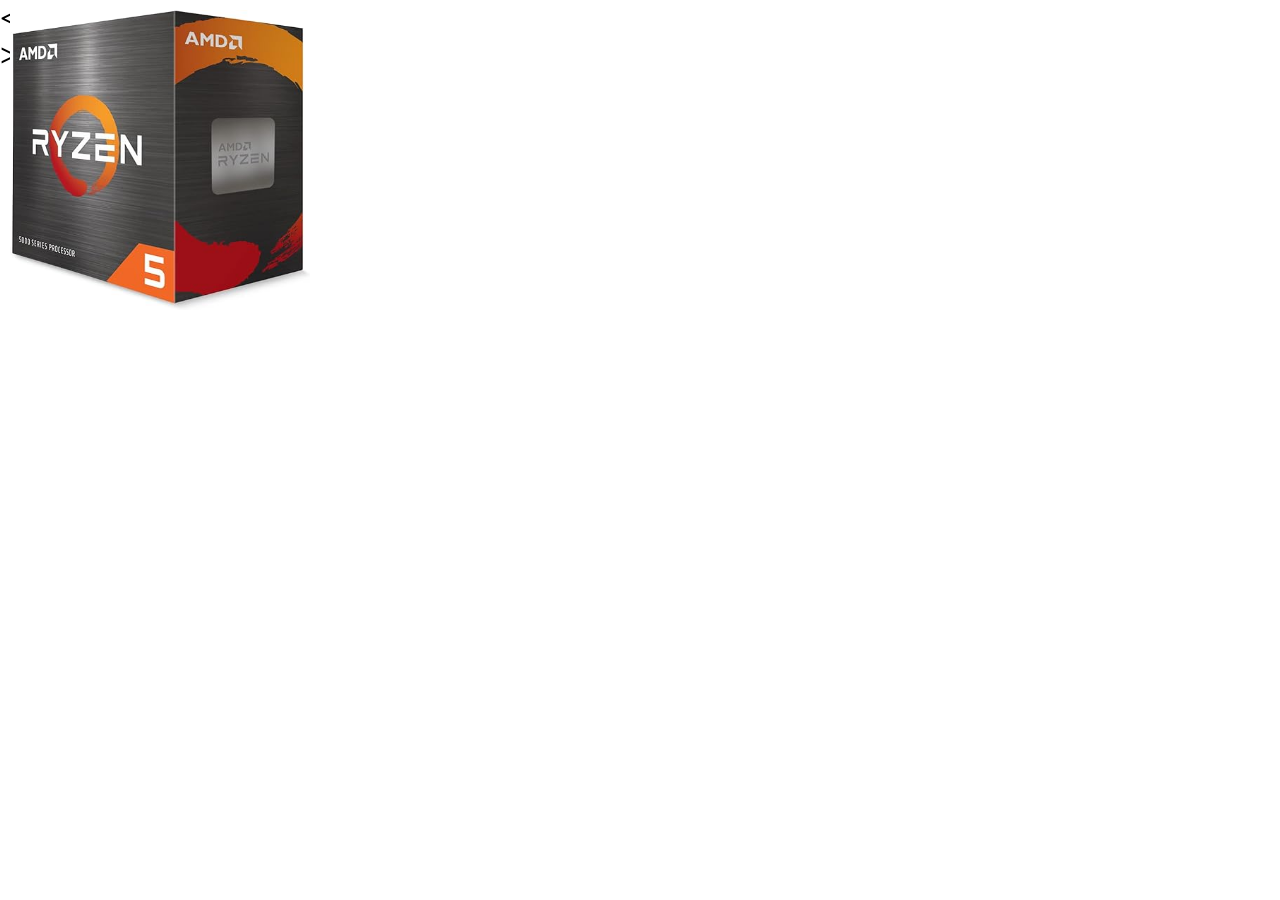
<file: index.html>
<!DOCTYPE html>
<html lang="en">

<head>
    <meta charset="UTF-8">
    <meta name="viewport" content="width=device-width, initial-scale=1.0">
    <title>Document</title>
    <style>
        *,
        body {
            margin: 0px;
            padding: 0px;
        }

        .item img{
            align-self: center;
            height: 300px;
            left: 10px;
            position: absolute;
            top: 10px;
            width: 300px;

        }
    </style>
    <script>

    </script>
</head>

<body>
    <div class="slider">
        <div class="scroll_button">
            <h1>&lt;</h1>
        </div>
        <div class="scroll_button">
            <h1>&gt;</h1>
        </div>
        <div class="item">
            <img src="media/61D2DDpDITL._AC_SX425_.jpg"></img>
        </div>
        <div class="item">
            <img src="media/intel5.jpg"></img>
        </div>
        <div class="item">
            <img src="media/pexels-bertellifotografia-20510011.jpg"></img>
        </div>
        <div class="item">
            <img src="media/pexels-zeleboba-26893165.jpg"></img>
        </div>
        <div class="item">
            <img src="media/ryzen5.jpg"></img>
        </div>
    </div>
    </div>
</body>

</html>
</file>
